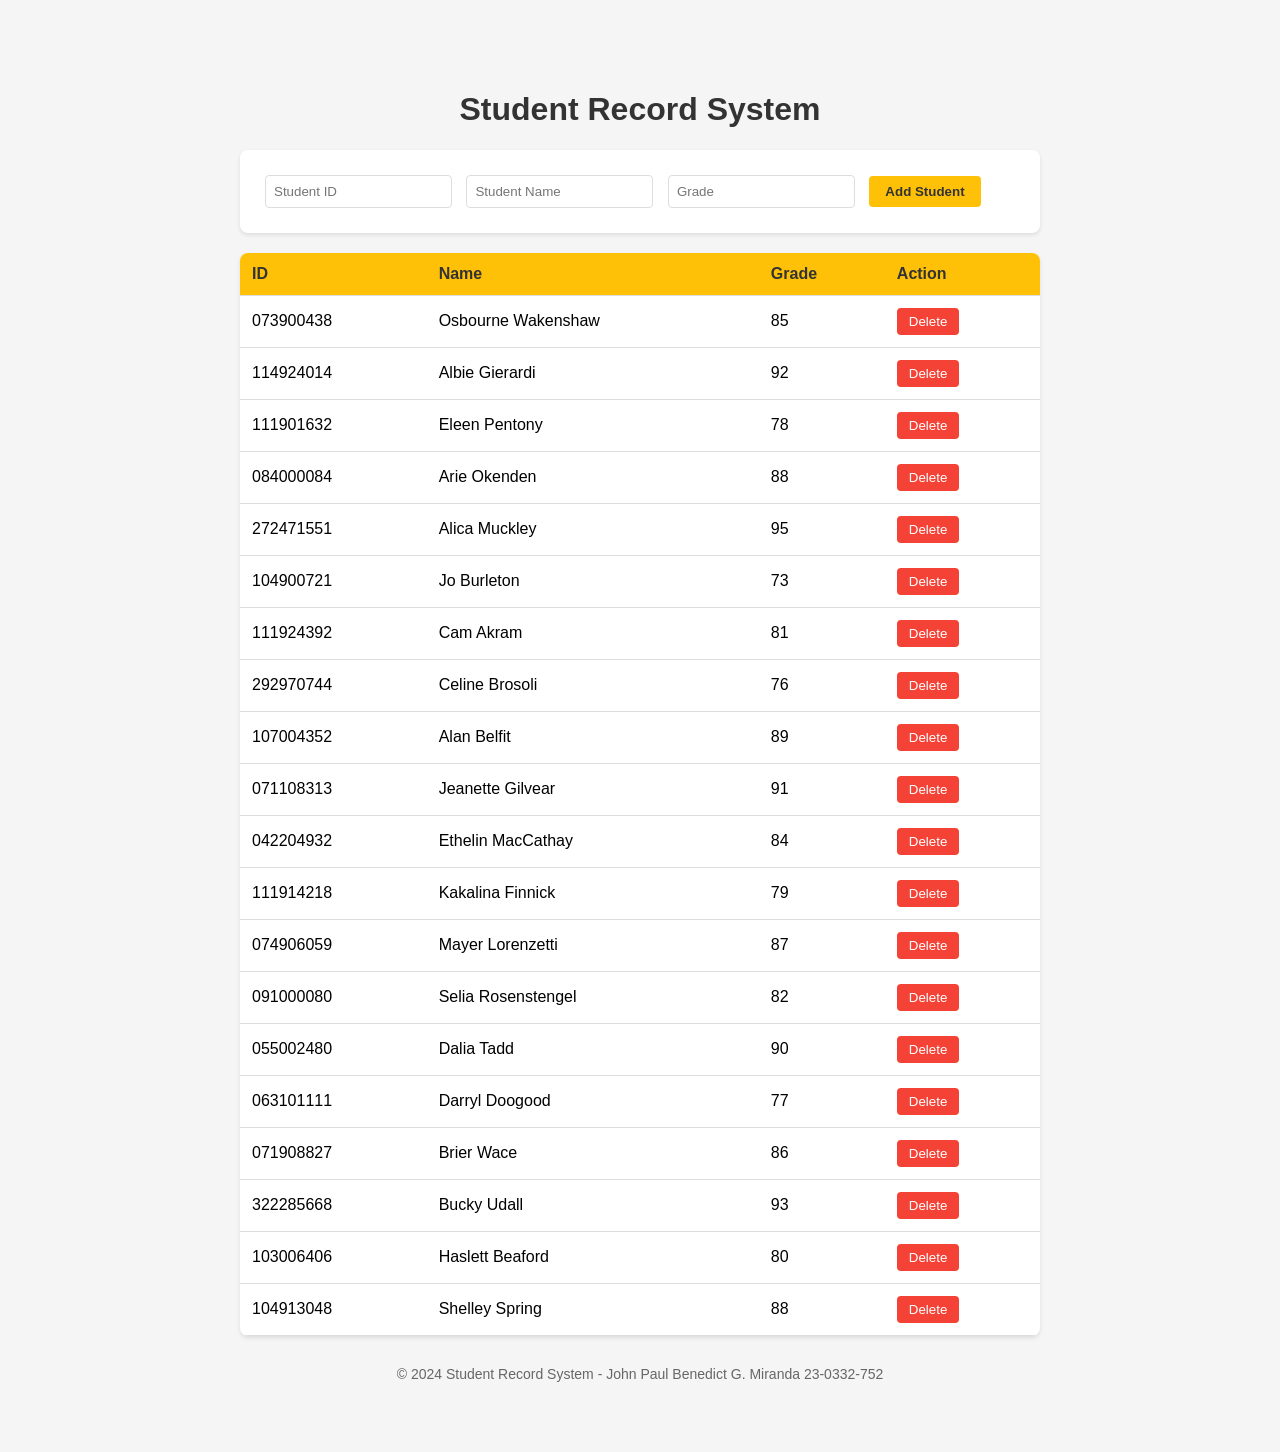
<file: PRELIM-EXAM/js/index.html>
<!-- John Paul Benedict G. Miranda -->
<!-- 23-0332-752 -->
<!DOCTYPE html>
<html lang="en">
<head>
    <meta charset="UTF-8">
    <meta name="viewport" content="width=device-width, initial-scale=1.0">
    <title>Records - John Paul Benedict G. Miranda 23-0332-752</title>
    <style>
        body {
            font-family: Arial, sans-serif;
            max-width: 800px;
            margin: 50px auto;
            padding: 20px;
            background-color: #f5f5f5;
        }
        h1 {
            text-align: center;
            color: #333;
        }
        .input-form {
            background-color: white;
            padding: 20px;
            border-radius: 8px;
            margin-bottom: 20px;
            box-shadow: 0 2px 4px rgba(0,0,0,0.1);
        }
        .input-form input {
            padding: 8px;
            margin: 5px;
            border: 1px solid #ddd;
            border-radius: 4px;
        }
        .input-form button {
            padding: 8px 16px;
            margin: 5px;
            background-color: #FFC107;
            color: #333;
            border: none;
            border-radius: 4px;
            cursor: pointer;
            font-weight: bold;
        }
        .input-form button:hover {
            background-color: #FFB300;
        }
        table {
            width: 100%;
            border-collapse: collapse;
            background-color: white;
            box-shadow: 0 2px 4px rgba(0,0,0,0.1);
            border-radius: 8px;
            overflow: hidden;
        }
        th, td {
            padding: 12px;
            text-align: left;
            border-bottom: 1px solid #ddd;
        }
        th {
            background-color: #FFC107;
            color: #333;
        }
        tr:hover {
            background-color: #f5f5f5;
        }
        .delete-btn {
            background-color: #f44336;
            color: white;
            border: none;
            padding: 6px 12px;
            border-radius: 4px;
            cursor: pointer;
        }
        .delete-btn:hover {
            background-color: #da190b;
        }
        footer {
            text-align: center;
            margin-top: 30px;
            color: #666;
            font-size: 14px;
        }
    </style>
</head>
<body>
    <h1>Student Record System</h1>
    
    <div class="input-form">
        <input type="text" id="idInput" placeholder="Student ID">
        <input type="text" id="nameInput" placeholder="Student Name">
        <input type="text" id="gradeInput" placeholder="Grade">
        <button onclick="createRecord()">Add Student</button>
    </div>

    <table id="studentTable">
        <thead>
            <tr>
                <th>ID</th>
                <th>Name</th>
                <th>Grade</th>
                <th>Action</th>
            </tr>
        </thead>
        <tbody id="tableBody">
        </tbody>
    </table>

    <footer>
        &copy; 2024 Student Record System - John Paul Benedict G. Miranda 23-0332-752
    </footer>

    <script>
        // John Paul Benedict G. Miranda
        // 23-0332-752
        
        // Global array to store student data
        let students = [];
        const CSV_FILE = 'MOCK_DATA.csv';

        // Load CSV file on page load
        async function loadCSV() {
            try {
                const response = await fetch(CSV_FILE);
                const csvData = await response.text();
                parseCSV(csvData);
                render();
            } catch (error) {
                console.error('Error loading CSV:', error);
                alert('Error loading student data from CSV file');
            }
        }

        // Parse CSV into array of objects
        function parseCSV(csvData) {
            const lines = csvData.trim().split('\n');
            // Skip header row (first line)
            students = lines.slice(1).map(line => {
                const [id, name, grade] = line.split(',');
                return { id: id.trim(), name: name.trim(), grade: grade.trim() };
            });
        }

        // Save data back to CSV (creates download since we can't write directly)
        function saveToCSV() {
            // Include header row
            let csvContent = 'ID,Name,Grade\n' + students.map(s => `${s.id},${s.name},${s.grade}`).join('\n');
            
            // Create a blob and download link
            const blob = new Blob([csvContent], { type: 'text/csv' });
            const url = window.URL.createObjectURL(blob);
            const a = document.createElement('a');
            a.href = url;
            a.download = 'class_records.csv';
            a.click();
            window.URL.revokeObjectURL(url);
            
            alert('CSV file updated! Please replace the old class_records.csv with the downloaded file.');
        }

        // Read: Render table with current data
        function render() {
            const tableBody = document.getElementById('tableBody');
            tableBody.innerHTML = '';

            students.forEach((student, index) => {
                const row = `
                    <tr>
                        <td>${student.id}</td>
                        <td>${student.name}</td>
                        <td>${student.grade}</td>
                        <td><button class="delete-btn" onclick="deleteRecord(${index})">Delete</button></td>
                    </tr>
                `;
                tableBody.innerHTML += row;
            });
        }

        // Create: Add new student
        function createRecord() {
            const id = document.getElementById('idInput').value.trim();
            const name = document.getElementById('nameInput').value.trim();
            const grade = document.getElementById('gradeInput').value.trim();

            if (id && name && grade) {
                students.push({ id, name, grade });
                
                // Clear inputs
                document.getElementById('idInput').value = '';
                document.getElementById('nameInput').value = '';
                document.getElementById('gradeInput').value = '';

                render();
                saveToCSV();
            } else {
                alert('Please fill in all fields');
            }
        }

        // Delete: Remove student from array
        function deleteRecord(index) {
            if (confirm('Are you sure you want to delete this record?')) {
                students.splice(index, 1);
                render();
                saveToCSV();
            }
        }

        // Initialize on page load
        loadCSV();
    </script>
</body>
</html>
</file>
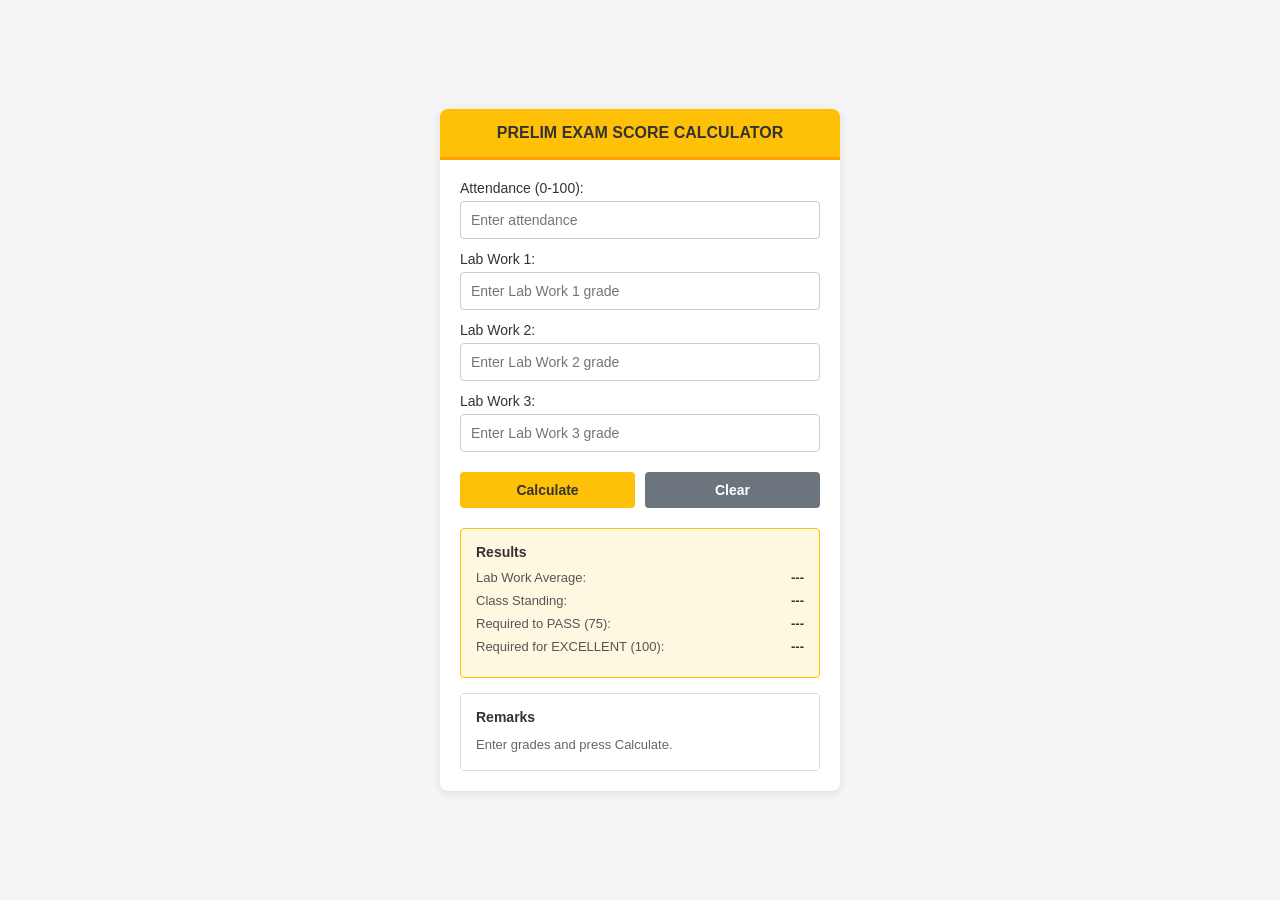
<file: PrelimLabwork3/javascriptfile/index.html>
<!DOCTYPE html>
<html lang="en">
<head>
    <meta charset="UTF-8">
    <meta name="viewport" content="width=device-width, initial-scale=1.0">
    <title>Prelim Exam Score Calculator</title>
    <style>
        * {
            margin: 0;
            padding: 0;
            box-sizing: border-box;
        }
        
        body {
            font-family: Arial, sans-serif;
            background-color: #f5f5f5;
            display: flex;
            justify-content: center;
            align-items: center;
            min-height: 100vh;
            padding: 20px;
        }
        
        .container {
            background: white;
            border-radius: 8px;
            box-shadow: 0 2px 10px rgba(0,0,0,0.1);
            width: 100%;
            max-width: 400px;
            overflow: hidden;
        }
        
        .title {
            background-color: #ffc107;
            padding: 15px;
            text-align: center;
            border-bottom: 3px solid #ffa000;
        }
        
        .title h1 {
            font-size: 16px;
            color: #333;
            margin: 0;
        }
        
        .content {
            padding: 20px;
        }
        
        .input-group {
            margin-bottom: 12px;
        }
        
        .input-group label {
            display: block;
            margin-bottom: 5px;
            font-size: 14px;
            color: #333;
        }
        
        .input-group input {
            width: 100%;
            padding: 10px;
            border: 1px solid #ccc;
            border-radius: 4px;
            font-size: 14px;
        }
        
        .input-group input:focus {
            outline: none;
            border-color: #ffc107;
        }
        
        .buttons {
            display: flex;
            gap: 10px;
            margin: 20px 0;
        }
        
        .btn {
            flex: 1;
            padding: 10px;
            border: none;
            border-radius: 4px;
            font-size: 14px;
            font-weight: bold;
            cursor: pointer;
        }
        
        .btn-calculate {
            background-color: #ffc107;
            color: #333;
        }
        
        .btn-calculate:hover {
            background-color: #ffa000;
        }
        
        .btn-clear {
            background-color: #6c757d;
            color: white;
        }
        
        .btn-clear:hover {
            background-color: #5a6268;
        }
        
        .results {
            background-color: #fff8e1;
            border: 1px solid #ffc107;
            border-radius: 4px;
            padding: 15px;
            margin-bottom: 15px;
        }
        
        .results h3 {
            font-size: 14px;
            margin-bottom: 10px;
            color: #333;
        }
        
        .result-row {
            display: flex;
            justify-content: space-between;
            margin-bottom: 8px;
            font-size: 13px;
        }
        
        .result-row span:first-child {
            color: #555;
        }
        
        .result-row span:last-child {
            font-weight: bold;
            color: #333;
        }
        
        .success {
            color: #28a745 !important;
        }
        
        .danger {
            color: #dc3545 !important;
        }
        
        .remarks {
            border: 1px solid #ddd;
            border-radius: 4px;
            padding: 15px;
        }
        
        .remarks h3 {
            font-size: 14px;
            margin-bottom: 10px;
            color: #333;
        }
        
        .remarks p {
            font-size: 13px;
            color: #666;
            line-height: 1.5;
        }
    </style>
</head>
<body>
    <div class="container">
        <div class="title">
            <h1>PRELIM EXAM SCORE CALCULATOR</h1>
        </div>
        
        <div class="content">
            <div class="input-group">
                <label>Attendance (0-100):</label>
                <input type="number" id="attendance" min="0" max="100" placeholder="Enter attendance">
            </div>
            
            <div class="input-group">
                <label>Lab Work 1:</label>
                <input type="number" id="lab1" min="0" max="100" placeholder="Enter Lab Work 1 grade">
            </div>
            
            <div class="input-group">
                <label>Lab Work 2:</label>
                <input type="number" id="lab2" min="0" max="100" placeholder="Enter Lab Work 2 grade">
            </div>
            
            <div class="input-group">
                <label>Lab Work 3:</label>
                <input type="number" id="lab3" min="0" max="100" placeholder="Enter Lab Work 3 grade">
            </div>
            
            <div class="buttons">
                <button class="btn btn-calculate" onclick="calculate()">Calculate</button>
                <button class="btn btn-clear" onclick="clearFields()">Clear</button>
            </div>
            
            <div class="results">
                <h3>Results</h3>
                <div class="result-row">
                    <span>Lab Work Average:</span>
                    <span id="labAvg">---</span>
                </div>
                <div class="result-row">
                    <span>Class Standing:</span>
                    <span id="classStanding">---</span>
                </div>
                <div class="result-row">
                    <span>Required to PASS (75):</span>
                    <span id="passScore">---</span>
                </div>
                <div class="result-row">
                    <span>Required for EXCELLENT (100):</span>
                    <span id="excellentScore">---</span>
                </div>
            </div>
            
            <div class="remarks">
                <h3>Remarks</h3>
                <p id="remarks">Enter grades and press Calculate.</p>
            </div>
        </div>
    </div>
    
    <script src="script.js"></script>
</body>
</html>
</file>
